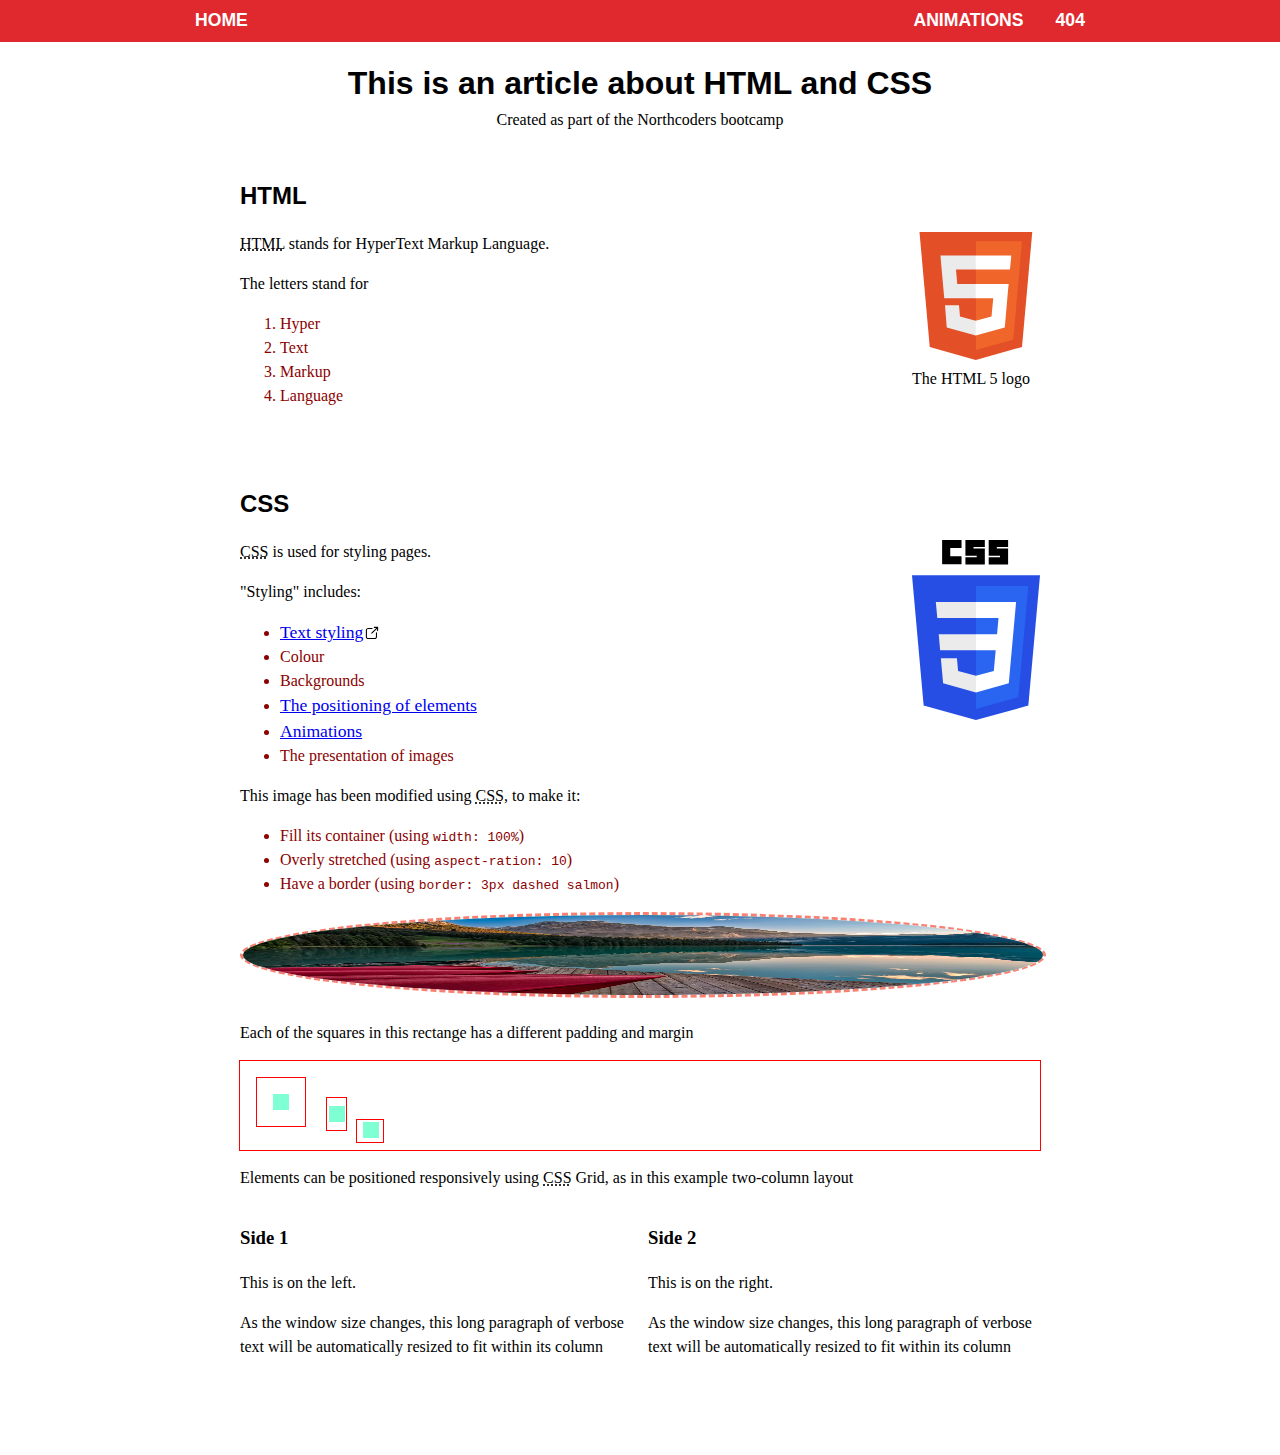
<file: index.html>
<!DOCTYPE html>
<html lang="en">
  <head>
    <meta charset="UTF-8" />
    <meta name="viewport" content="width=device-width, initial-scale=1.0" />
    <link rel="stylesheet" href="style.css" />
    <meta
      name="description"
      content="An example of some HTML and CSS features"
    />
    <title>Intro HTML Demo</title>
  </head>
  <body>
    <header>
      <nav>
        <div class="nav-inner">
          <a href="index.html">HOME</a>
          <ul>
            <li><a href="animations.html">ANIMATIONS</a></li>
            <li><a href="fakepage.name">404</a></li>
          </ul>
        </div>
      </nav>
    </header>
    <main>
      <hgroup>
        <h1>This is an article about HTML and CSS</h1>
        <p>Created as part of the Northcoders bootcamp</p>
      </hgroup>

      <section>
        <h2>HTML</h2>

        <figure class="float-right">
          <img src="HTML5_Badge.svg" alt="" width="512" height="512"/>
          <figcaption>The HTML 5 logo</figcaption>
          <!-- With a figcaption there's no need for an alt text -->
        </figure>

        <p>
          <abbr title="HyperText Markup Language">HTML</abbr> stands for
          HyperText Markup Language.
        </p>
        <p>The letters stand for</p>
        <ol>
          <li>Hyper</li>
          <li>Text</li>
          <li>Markup</li>
          <li>Language</li>
        </ol>
      </section>

      <section>
        <h2>CSS</h2>

        <img
          class="float-right"
          src="CSS3_logo_and_wordmark.svg"
          alt="The CSS 3 logo"
          width="1000"
          height="1411"
        />

        <p>
          <abbr title="Cascading Style Sheets">CSS</abbr> is used for styling
          pages.
        </p>
        <p>"Styling" includes:</p>
        <ul>
          <li>
            <a
              href="https://developer.mozilla.org/en-US/docs/Learn/CSS/Styling_text/Fundamentals"
              target="_blank"
              rel="noopener noreferrer"
              >Text styling</a
            >
          </li>
          <li>Colour</li>
          <li>Backgrounds</li>
          <li>
            <a
              href="https://developer.mozilla.org/en-US/docs/Learn/CSS/CSS_layout/Positioning"
              >The positioning of elements</a
            >
          </li>
          <li><a href="/animations.html">Animations</a></li>
          <li>The presentation of images</li>
        </ul>
        <p>
          This image has been modified using
          <abbr title="Cascading Style Sheets">CSS</abbr>, to make it:
        </p>
        <ul>
          <li>Fill its container (using <code>width: 100%</code>)</li>
          <li>Overly stretched (using <code>aspect-ration: 10</code>)</li>
          <li>Have a border (using <code>border: 3px dashed salmon</code>)</li>
        </ul>
        <!-- height="2125" -->
        <img
          srcset="
            landscapes/landscape-400w.avif   400w,
            landscapes/landscape-600w.avif   600w,
            landscapes/landscape-800w.avif   800w,
            landscapes/landscape-1000w.avif 1000w,
            landscapes/landscape-1200w.avif 1200w,
            landscapes/landscape-1600w.avif 1600w,
            landscapes/landscape-2000w.avif 2000w
          "
          sizes="(max-width: 400px) 400px, (max-width: 600px) 600px, (max-width: 800px) 800px, (max-width: 1000px) 1000px, (max-width: 1200px) 1200px, (max-width: 1600px) 1600px, (min-width: 1601px) 2000px"
          width="3200"
          class="modified"
          src="landscape.avif"
          alt="A photo of a mountain lake. There are red kayaks in the foreground."
          loading="lazy"
        />

        <p>
          Each of the squares in this rectange has a different padding and
          margin
        </p>
        <div class="box-container">
          <div class="box one"></div>
          <div class="box two"></div>
          <div class="box three"></div>
        </div>

        <p>
          Elements can be positioned responsively using
          <abbr title="Cascading Style Sheets">CSS</abbr> Grid, as in this
          example two-column layout
        </p>

        <div class="column-container">
          <div class="column">
            <h3>Side 1</h3>
            <p>This is on the left.</p>
            <p>
              As the window size changes, this long paragraph of verbose text
              will be automatically resized to fit within its column
            </p>
          </div>
          <div class="column">
            <h3>Side 2</h3>
            <p>This is on the right.</p>
            <p>
              As the window size changes, this long paragraph of verbose text
              will be automatically resized to fit within its column
            </p>
          </div>
        </div>
      </section>
    </main>
    <footer></footer>
  </body>
</html>
</file>
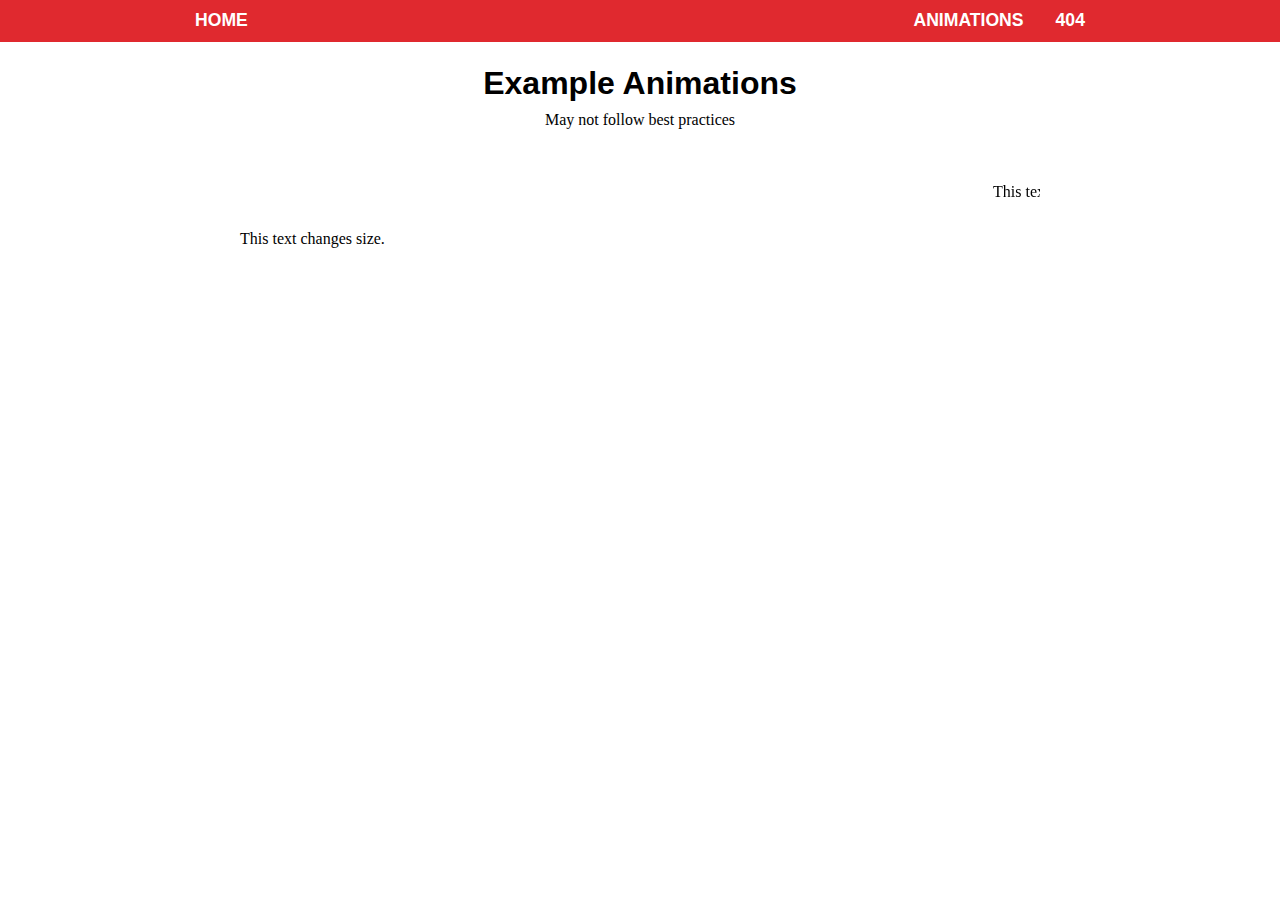
<file: animations.html>
<!DOCTYPE html>
<html lang="en">
  <head>
    <meta charset="UTF-8" />
    <meta name="viewport" content="width=device-width, initial-scale=1.0" />
    <link rel="stylesheet" href="style.css" />
    <meta name="description" content="Example animations">
    <title>Animations</title>
  </head>
  <body>
    <header>
      <nav>
        <div class="nav-inner">
          <a href="index.html">HOME</a>
          <ul>
            <li><a href="animations.html">ANIMATIONS</a></li>
            <li><a href="fakepage.namee">404</a></li>
          </ul>
        </div>
      </nav>
    </header>
    <main>
      <hgroup>
        <h1>Example Animations</h1>
        <p>May not follow best practices</p>
      </hgroup>
      <p>
        <marquee behavior="scroll" direction="left">
          This text scrolls! It is in a <code>&lt;marquee&gt;</code>.
        </marquee>
      </p>
      <p class="breathe">This text changes size.</p>
    </main>
  </body>
</html>
</file>
<file: style.css>
a[target="_blank"]::after {
  content: url("new-tab.svg");
  width: 1em;
  height: 1em;
  display: inline-block;
  position: relative;
  top: 2px;
}

.float-right {
  clear: right;
  float: right;
  width: 16ch;
}

.float-right img,
img.float-right {
  max-width: 100%;
  height: auto;
}

figure {
  margin: 0;
}

img.modified {
  width: 100%;
  /* height: 50px; */
  aspect-ratio: 10;
  border-radius: 100%;
  border: 3px dashed salmon;
}

h1,
h2 {
  font-family: "Franklin Gothic Medium", "Arial Narrow", Arial, sans-serif;
}

a {
  font-size: 1.1rem;
}

ul,
ol {
  color: darkred;
}

* {
  line-height: calc(1em + 0.5rem);
}

section {
  margin-bottom: 5rem;
}

hgroup {
  text-align: center;
  margin-bottom: 3rem;
}
hgroup > h1 {
  margin-bottom: 0.3rem;
}
hgroup > p {
  margin: 0;
}

.box {
  background-color: aquamarine;
  background-clip: content-box;
  width: 1rem;
  height: 1rem;
  display: inline-block;
  border: 1px solid red;
}

.box-container {
  outline: 1px solid red;
  background-color: white;
}

.one {
  padding: 1rem;
  margin: 1rem;
}

.two {
  padding: 0.5rem 0.1rem;
  margin-bottom: 0.8rem;
  margin-right: 0.3rem;
}

.three {
  padding: 0.1rem 0.2rem 0.3rem 0.4rem;
}

.column-container {
  display: grid;
  grid-template-columns: 1fr 1fr;
  gap: 2ch;
}

main {
  margin: 0 auto;
  padding: 0 0.5rem;
  max-width: 100ch;
}

nav {
  /* background-color: #ee6e73; */
  background-color: #e0292f;
  padding: 0.5rem;
  font-family: sans-serif;
  font-weight: bold;
}

.nav-inner {
  margin: 0 auto;
  max-width: 100ch;
}

nav ul {
  list-style-type: none;
  float: right;
  margin: 0;
}

nav ul li {
  float: left;
  /* margin: 0; */
  padding-left: 2rem;
}

nav a {
  color: white;
  text-decoration: none;
}

.breathe {
  animation: breathe 3s ease infinite alternate;
}

@keyframes breathe {
  from {
    font-size: 1rem;
  }
  to {
    font-size: 0.5rem;
  }
}

.wide {
  width: 100%;
}

.wide > img {
  margin: 2rem 0;
  width: 100%;
}

body {
  margin: 0;
}
</file>
